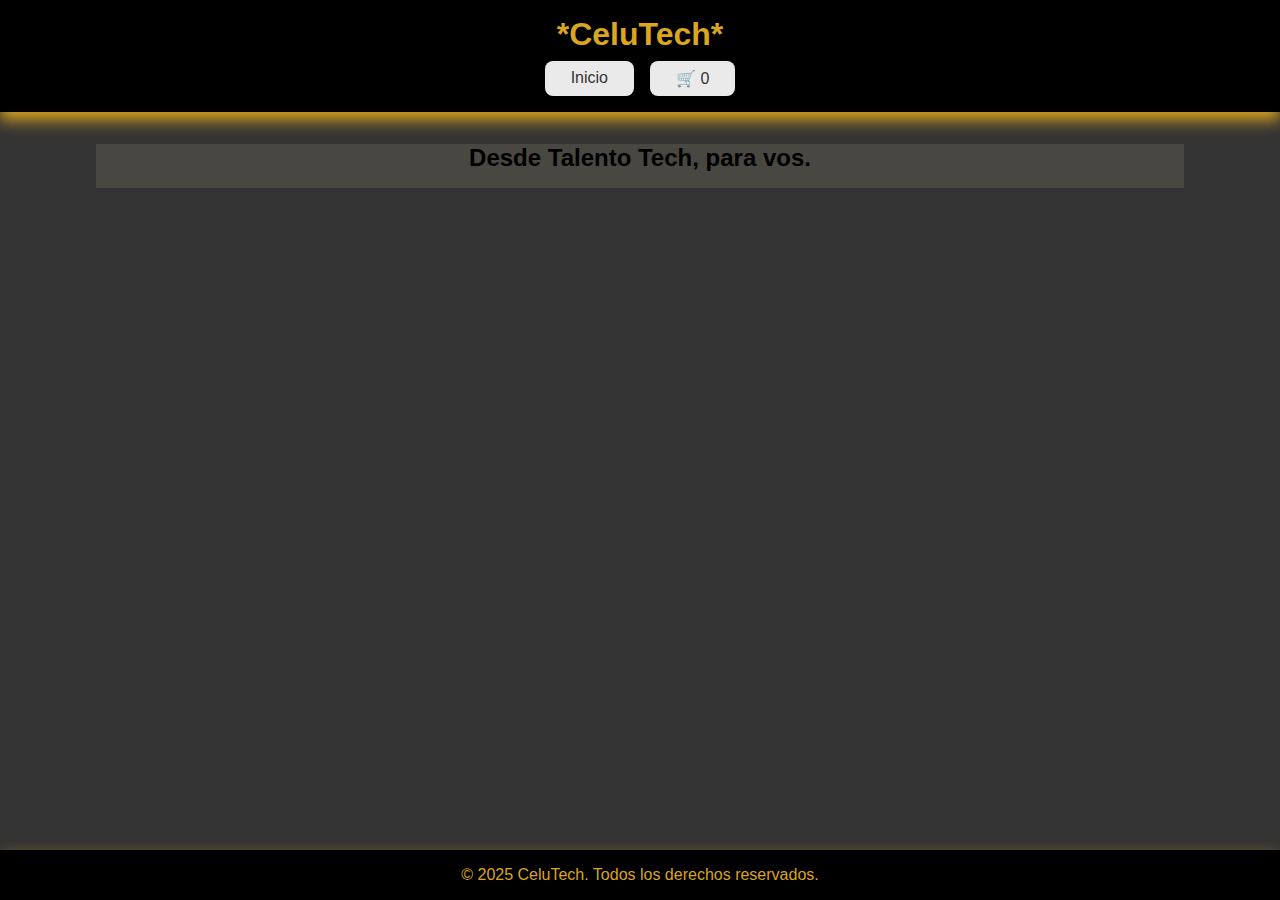
<file: index.html>
<!DOCTYPE html>
<html lang="es">

<head>
	<meta charset="UTF-8">
	<meta name="viewport" content="width=device-width, initial-scale=1.0">
	<title>CeluTech</title>
	<link rel="stylesheet" href="./css/style.css">
</head>

<body>
	<div class="layout">
		<header>
			<h1> *CeluTech* </h1>
			<nav>
				<ul>
					<li><a href="#">Inicio</a></li>
					<li><a href="paginas/carrito.html" class="carrito-icono">🛒 <span id="contador-carrito">0</span></a></li>
				</ul>
			</nav>
		</header>

		<main>
			<section id="contenedor-productos">
				<h2>Desde Talento Tech, para vos.</h2>				
			</section>
		</main>

		<footer>

			
			<p>&copy; 2025 CeluTech. Todos los derechos reservados.</p>
		</footer>
	</div>
	<script src="js/app.js"></script>
</body>

</html>
</file>
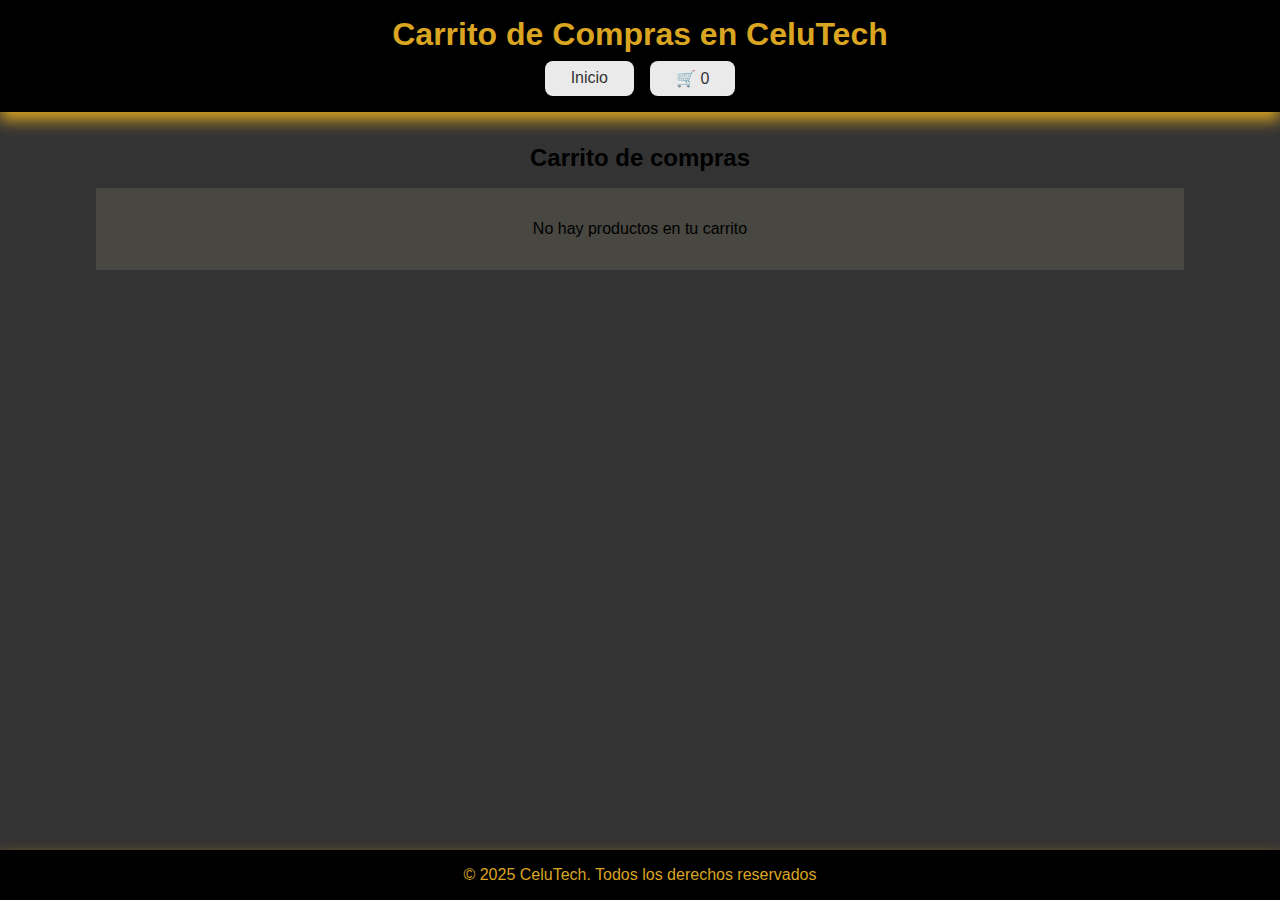
<file: paginas/carrito.html>
<!DOCTYPE html>
<html lang="en">

<head>
	<meta charset="UTF-8">
	<meta name="viewport" content="width=device-width, initial-scale=1.0">
	<title>Carrito</title>
	<link rel="stylesheet" href="../css/style.css">
</head>

<body>
	<div class="layout">
		<header>
			<h1>Carrito de Compras en CeluTech</h1>
			<nav>
				<ul>
					<li><a href="../index.html">Inicio</a></li>
					<li><a href="./carrito.html" class="carrito-icono">🛒 <span id="contador-carrito">0</span></a></li>
				</ul>
			</nav>
		</header>

		<main>
			<h2 class="titulo-carrito">Carrito de compras</h2>
			<section id="contenedor-carrito"></section>
			<div class="acciones-carrito" id="acciones-carrito"></div>			
			<section id="resumen-carrito"></section>
		</main>

		<footer>
			<p>&copy; 2025 CeluTech. Todos los derechos reservados</p>
		</footer>
	</div>

	<script src="../js/carrito.js"></script>
</body>

</html>
</file>
<file: css/style.css>
*{
    margin: 0;
    padding: 0;
    box-sizing: border-box;
}

body{
    font-family: Arial, Helvetica, sans-serif;
    margin: 0;
    padding: 0;
    background-color: #333;
}

.layout{
    display: grid;
    grid-template-rows: auto 1fr auto;
    min-height:100vh;
}

header,
footer{
    background-color: black;
  color: goldenrod;
  box-shadow: 0 8px 15px goldenrod;
    padding: 1rem;
    text-align: center;
}

nav{
    margin-top: .5rem;
}

nav ul{
    list-style: none;
    display: flex;
    justify-content: center;
    gap:1rem;
    padding: 0;
    margin: .5rem 0 0;

}

nav li{
    display: inline-block;
    padding: .5rem 1rem;
    background-color: #eaeaea;
    border-radius: .5rem;
}

nav a{
    margin: 0 10px;
    text-decoration: none;
    color: #333;
}

main{
    margin: 2rem 6rem;
    text-align: center;
    
}

.titulo-carrito{
    margin-bottom: 1rem;
}

#contenedor-productos h2{
    flex-basis: 100%;
    text-align: center;
    margin-bottom: 1rem;
}

#contenedor-productos,
#contenedor-carrito{
    display: flex;
    flex-wrap: wrap;
    gap: 1rem;
    justify-content: center;
    background-color: #4d4b45d8;
}

.tarjeta-producto,
.producto-carrito{
    display: flex;
    flex-direction: column;
    justify-content: space-between;
    align-items: center;
    padding: 1rem;
    width: 25%;
    text-align: center;
    border: 1px solid #ccc;
    border-radius: 10px;
    height: auto;
    box-shadow:
    inset 0 1px 0 #ffffffaa,
    inset 0 -1px 3px #00000030,
    0 0 10px rgba(218, 165, 32, 0.7),
    0 0 20px rgba(255, 255, 255, 0.6),
    0 0 40px rgb(218, 165, 32);
    
}

.tarjeta-producto img,
.producto-carrito img{
    height: 140px;
    object-fit: contain;
    margin-bottom: .5rem;
}

button{
    margin-top: 10px;
    padding: 0.5rem 1rem;
    cursor: pointer;
}

.mensaje-carrito{
    padding: 2rem;
}

#acciones-carrito{
    flex-basis: 100%;
    display: flex;
    justify-content: center;
    gap: 1rem;
    margin: 2rem;
}

.cantidad-producto button {
    padding: 0.2rem 0.5rem;
    font-size: 1rem; 
    margin: 0 0.3rem;
    border-radius: 4px;
    border: 1px solid goldenrod;
    background-color: #222;
    color: goldenrod;
    transition: background-color 0.3s ease;
}

.cantidad-producto button:hover {
    background-color: goldenrod;
    color: #222;
}
</file>
